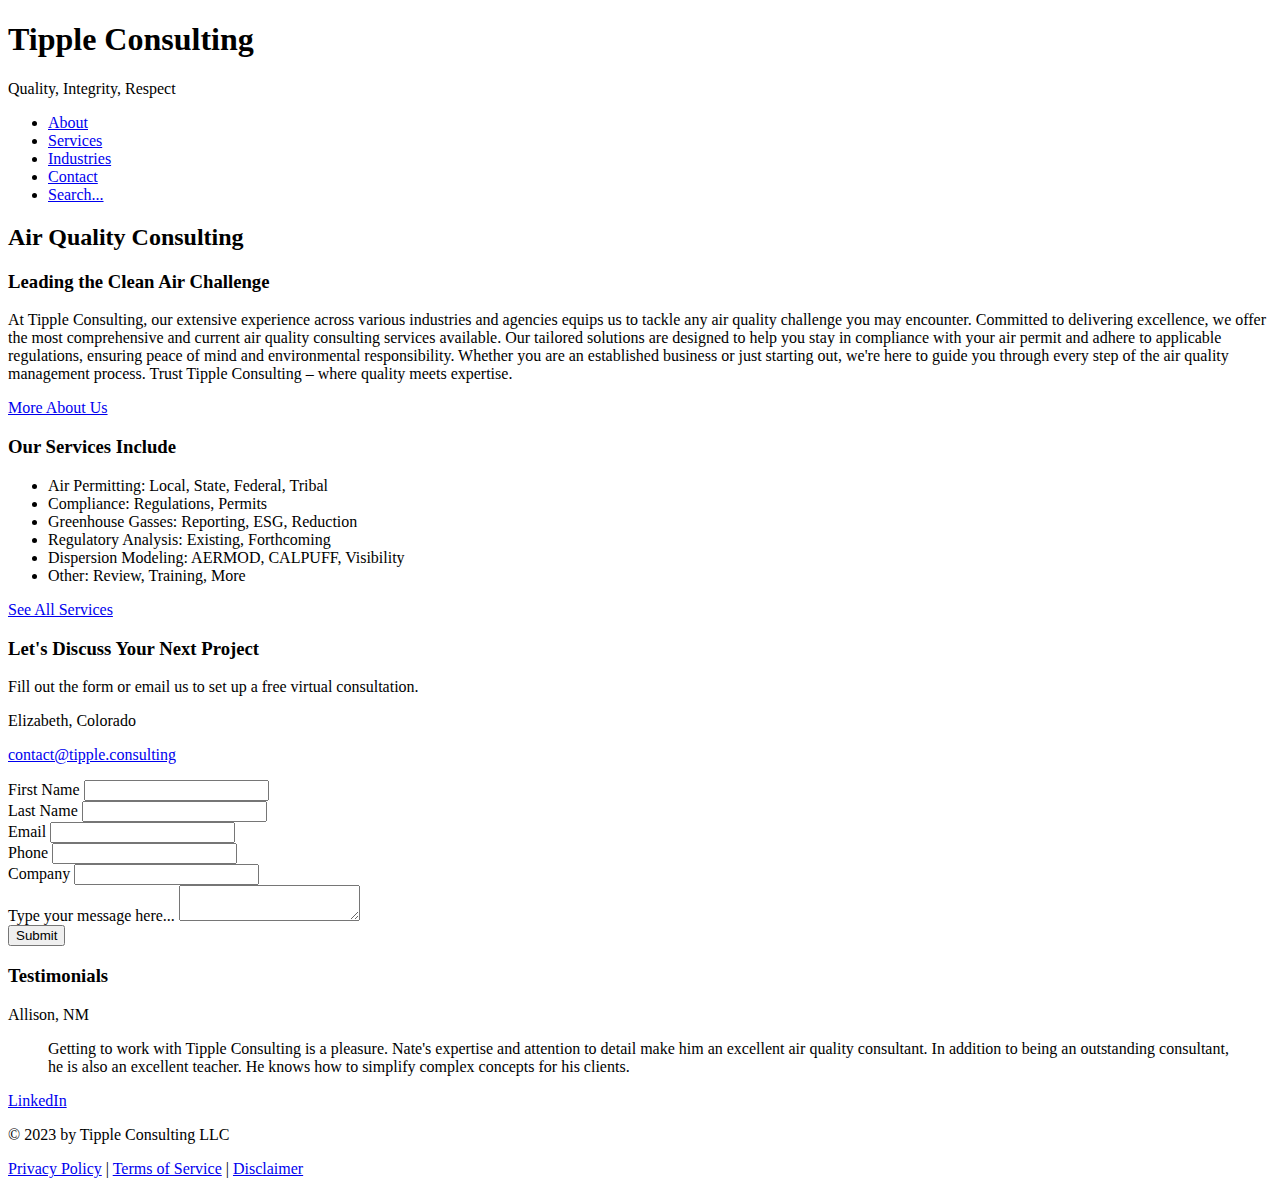
<file: index.html>
<!DOCTYPE html>
<html lang="en">
<head>
    <meta charset="UTF-8">
    <meta name="viewport" content="width=device-width, initial-scale=1.0">
    <title>Tipple Consulting - Air Quality Consultant</title>
    <link rel="icon" href="https://static.parastorage.com/client/pfavico.ico" type="image/x-icon">
</head>
<body>
    <a href="#main-content" style="position: absolute; top: -40px; left: -40px;">Skip to Main Content</a>
    <header>
        <h1>Tipple Consulting</h1>
        <p>Quality, Integrity, Respect</p>
        <nav>
            <ul>
                <li><a href="about.html">About</a></li>
                <li><a href="services.html">Services</a></li>
                <li><a href="industries.html">Industries</a></li>
                <li><a href="contact.html">Contact</a></li>
                <li><a href="#">Search...</a></li>
            </ul>
        </nav>
    </header>

    <main id="main-content">
        <section>
            <h2>Air Quality Consulting</h2>
            <h3>Leading the Clean Air Challenge</h3>
            <p>At Tipple Consulting, our extensive experience across various industries and agencies equips us to tackle any air quality challenge you may encounter. Committed to delivering excellence, we offer the most comprehensive and current air quality consulting services available. Our tailored solutions are designed to help you stay in compliance with your air permit and adhere to applicable regulations, ensuring peace of mind and environmental responsibility. Whether you are an established business or just starting out, we're here to guide you through every step of the air quality management process. Trust Tipple Consulting – where quality meets expertise.</p>
            <a href="about.html">More About Us</a>
        </section>

        <section>
            <h3>Our Services Include</h3>
            <ul>
                <li>Air Permitting: Local, State, Federal, Tribal</li>
                <li>Compliance: Regulations, Permits</li>
                <li>Greenhouse Gasses: Reporting, ESG, Reduction</li>
                <li>Regulatory Analysis: Existing, Forthcoming</li>
                <li>Dispersion Modeling: AERMOD, CALPUFF, Visibility</li>
                <li>Other: Review, Training, More</li>
            </ul>
            <a href="services.html">See All Services</a>
        </section>

        <section>
            <h3>Let's Discuss Your Next Project</h3>
            <p>Fill out the form or email us to set up a free virtual consultation.</p>
            <p>Elizabeth, Colorado</p>
            <p><a href="mailto:contact@tipple.consulting">contact@tipple.consulting</a></p>

            <form action="mailto:contact@tipple.consulting" method="post" enctype="text/plain">
                <label for="first-name">First Name</label>
                <input type="text" id="first-name" name="First Name"><br>

                <label for="last-name">Last Name</label>
                <input type="text" id="last-name" name="Last Name"><br>

                <label for="email">Email</label>
                <input type="email" id="email" name="Email"><br>

                <label for="phone">Phone</label>
                <input type="tel" id="phone" name="Phone"><br>

                <label for="company">Company</label>
                <input type="text" id="company" name="Company"><br>

                <label for="message">Type your message here...</label>
                <textarea id="message" name="Message"></textarea><br>

                <input type="submit" value="Submit">
            </form>
        </section>

        <section>
            <h3>Testimonials</h3>
            <p>Allison, NM</p>
            <blockquote>
                <p>Getting to work with Tipple Consulting is a pleasure. Nate's expertise and attention to detail make him an excellent air quality consultant. In addition to being an outstanding consultant, he is also an excellent teacher. He knows how to simplify complex concepts for his clients.</p>
            </blockquote>
        </section>
    </main>

    <footer>
        <a href="https://www.linkedin.com">LinkedIn</a>
        <p>© 2023 by Tipple Consulting LLC</p>
        <p><a href="privacy-policy.html">Privacy Policy</a> | <a href="terms-of-service.html">Terms of Service</a> | <a href="disclaimer.html">Disclaimer</a></p>
    </footer>
</body>
</html>
</file>
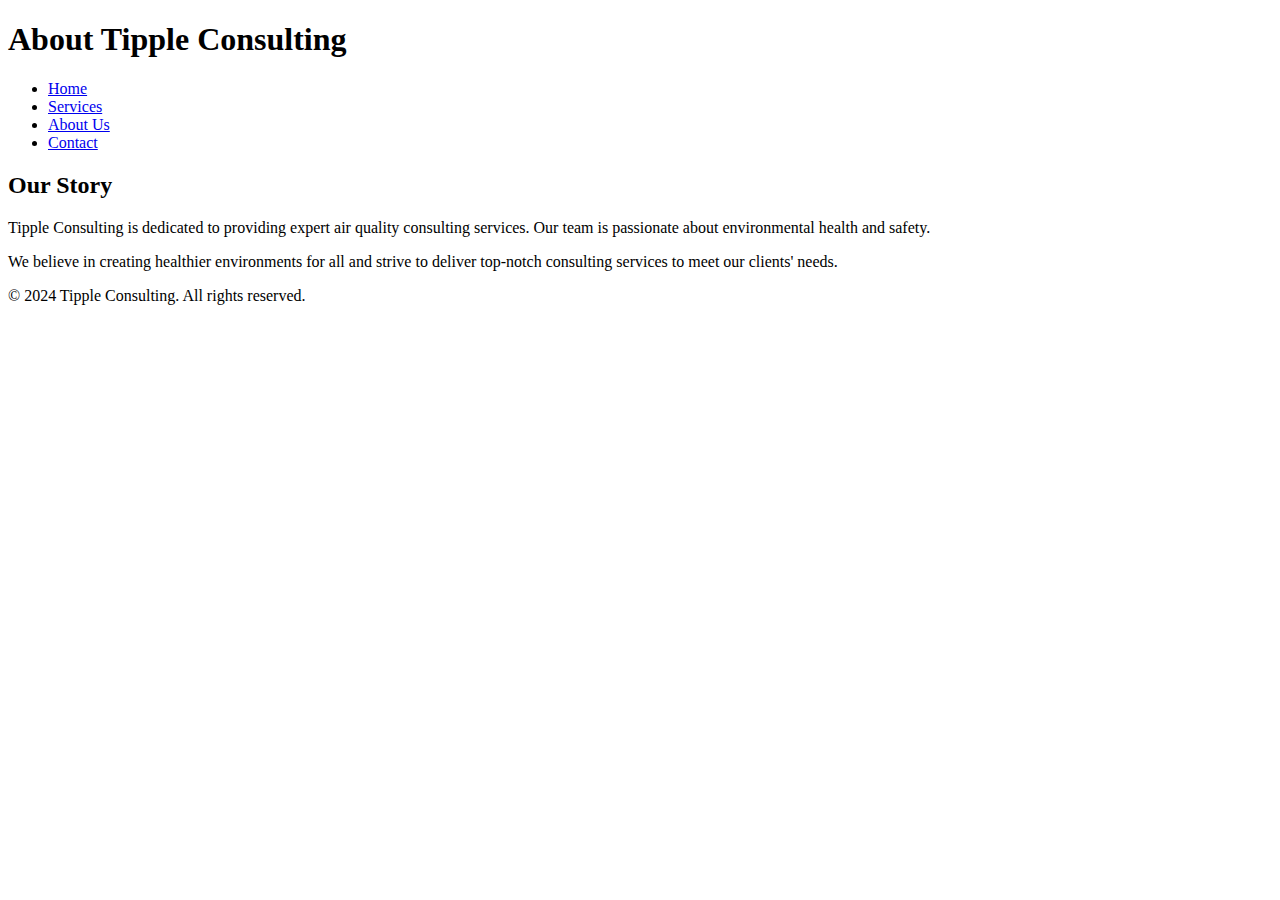
<file: about.html>
<!DOCTYPE html>
<html lang="en">
<head>
    <meta charset="UTF-8">
    <meta name="viewport" content="width=device-width, initial-scale=1.0">
    <title>About Us - Tipple Consulting</title>
    <link rel="icon" href="https://static.parastorage.com/client/pfavico.ico" type="image/x-icon">
</head>
<body>
    <header>
        <h1>About Tipple Consulting</h1>
        <nav>
            <ul>
                <li><a href="index.html">Home</a></li>
                <li><a href="services.html">Services</a></li>
                <li><a href="about.html">About Us</a></li>
                <li><a href="contact.html">Contact</a></li>
            </ul>
        </nav>
    </header>
    
    <main>
        <section id="about">
            <h2>Our Story</h2>
            <p>Tipple Consulting is dedicated to providing expert air quality consulting services. Our team is passionate about environmental health and safety.</p>
            <p>We believe in creating healthier environments for all and strive to deliver top-notch consulting services to meet our clients' needs.</p>
        </section>
    </main>
    
    <footer>
        <p>&copy; 2024 Tipple Consulting. All rights reserved.</p>
    </footer>
</body>
</html>
</file>
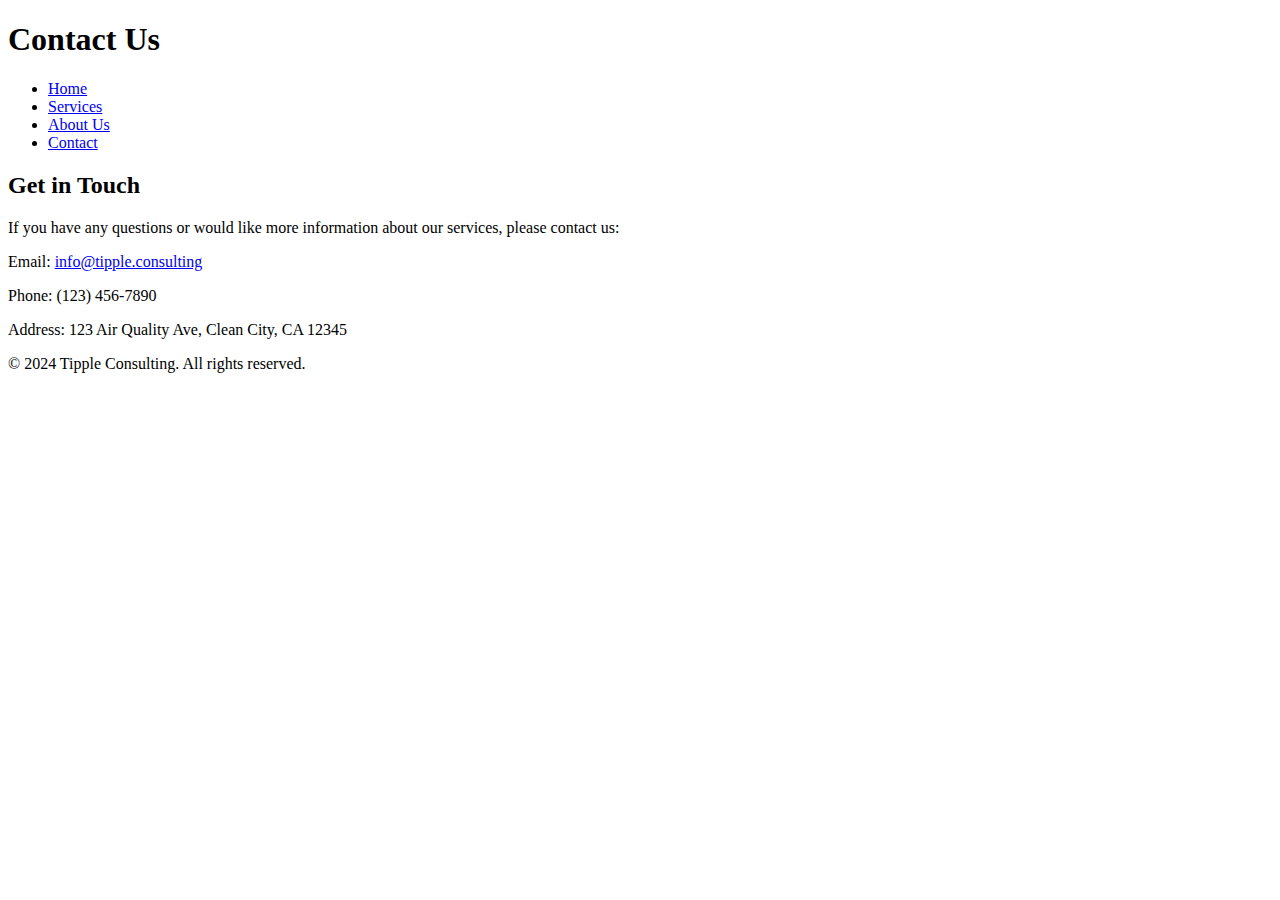
<file: contact.html>
<!DOCTYPE html>
<html lang="en">
<head>
    <meta charset="UTF-8">
    <meta name="viewport" content="width=device-width, initial-scale=1.0">
    <title>Contact - Tipple Consulting</title>
    <link rel="icon" href="https://static.parastorage.com/client/pfavico.ico" type="image/x-icon">
</head>
<body>
    <header>
        <h1>Contact Us</h1>
        <nav>
            <ul>
                <li><a href="index.html">Home</a></li>
                <li><a href="services.html">Services</a></li>
                <li><a href="about.html">About Us</a></li>
                <li><a href="contact.html">Contact</a></li>
            </ul>
        </nav>
    </header>
    
    <main>
        <section id="contact">
            <h2>Get in Touch</h2>
            <p>If you have any questions or would like more information about our services, please contact us:</p>
            <p>Email: <a href="mailto:info@tipple.consulting">info@tipple.consulting</a></p>
            <p>Phone: (123) 456-7890</p>
            <p>Address: 123 Air Quality Ave, Clean City, CA 12345</p>
        </section>
    </main>
    
    <footer>
        <p>&copy; 2024 Tipple Consulting. All rights reserved.</p>
    </footer>
</body>
</html>
</file>
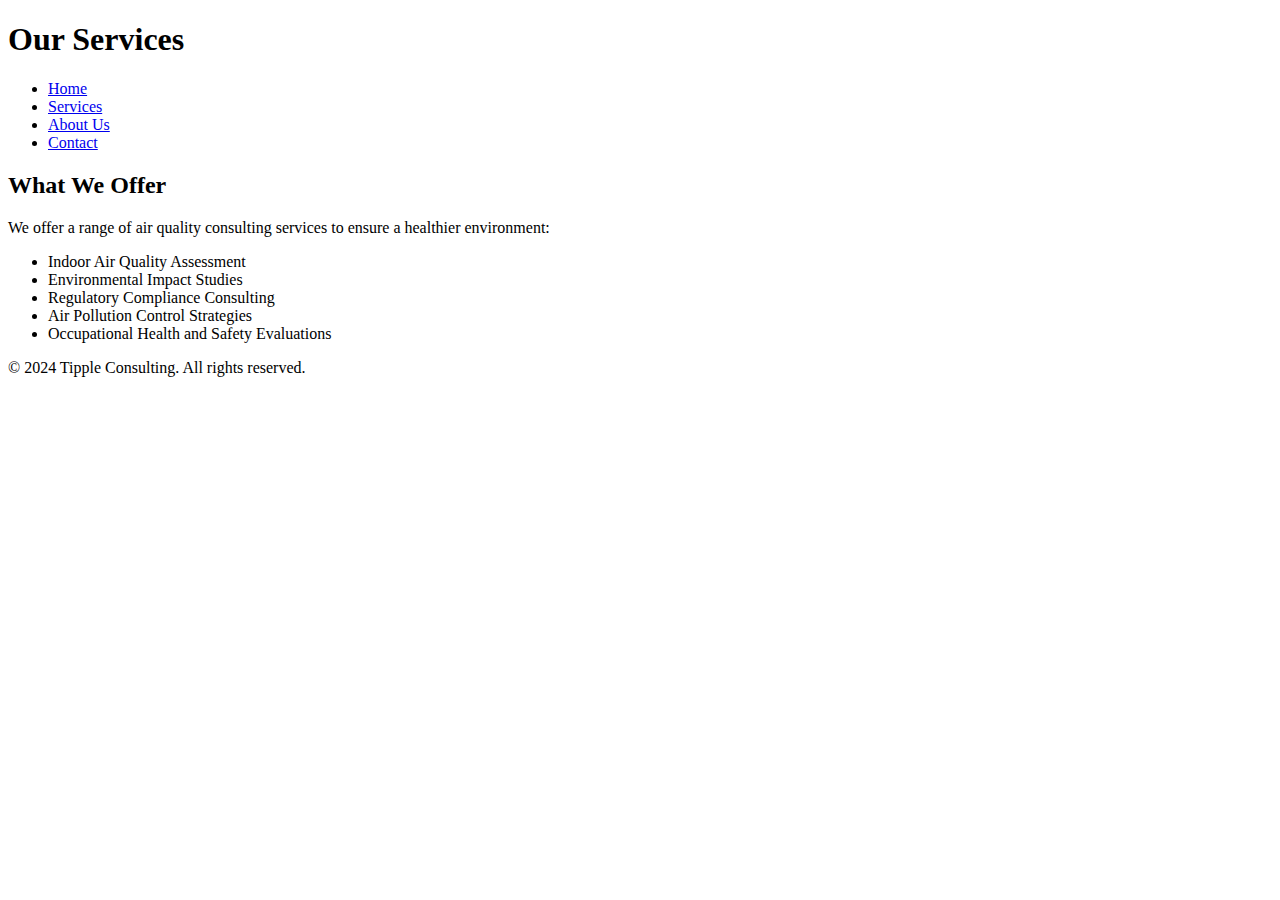
<file: services.html>
<!DOCTYPE html>
<html lang="en">
<head>
    <meta charset="UTF-8">
    <meta name="viewport" content="width=device-width, initial-scale=1.0">
    <title>Services - Tipple Consulting</title>
    <link rel="icon" href="https://static.parastorage.com/client/pfavico.ico" type="image/x-icon">
</head>
<body>
    <header>
        <h1>Our Services</h1>
        <nav>
            <ul>
                <li><a href="index.html">Home</a></li>
                <li><a href="services.html">Services</a></li>
                <li><a href="about.html">About Us</a></li>
                <li><a href="contact.html">Contact</a></li>
            </ul>
        </nav>
    </header>
    
    <main>
        <section id="services">
            <h2>What We Offer</h2>
            <p>We offer a range of air quality consulting services to ensure a healthier environment:</p>
            <ul>
                <li>Indoor Air Quality Assessment</li>
                <li>Environmental Impact Studies</li>
                <li>Regulatory Compliance Consulting</li>
                <li>Air Pollution Control Strategies</li>
                <li>Occupational Health and Safety Evaluations</li>
            </ul>
        </section>
    </main>
    
    <footer>
        <p>&copy; 2024 Tipple Consulting. All rights reserved.</p>
    </footer>
</body>
</html>
</file>
